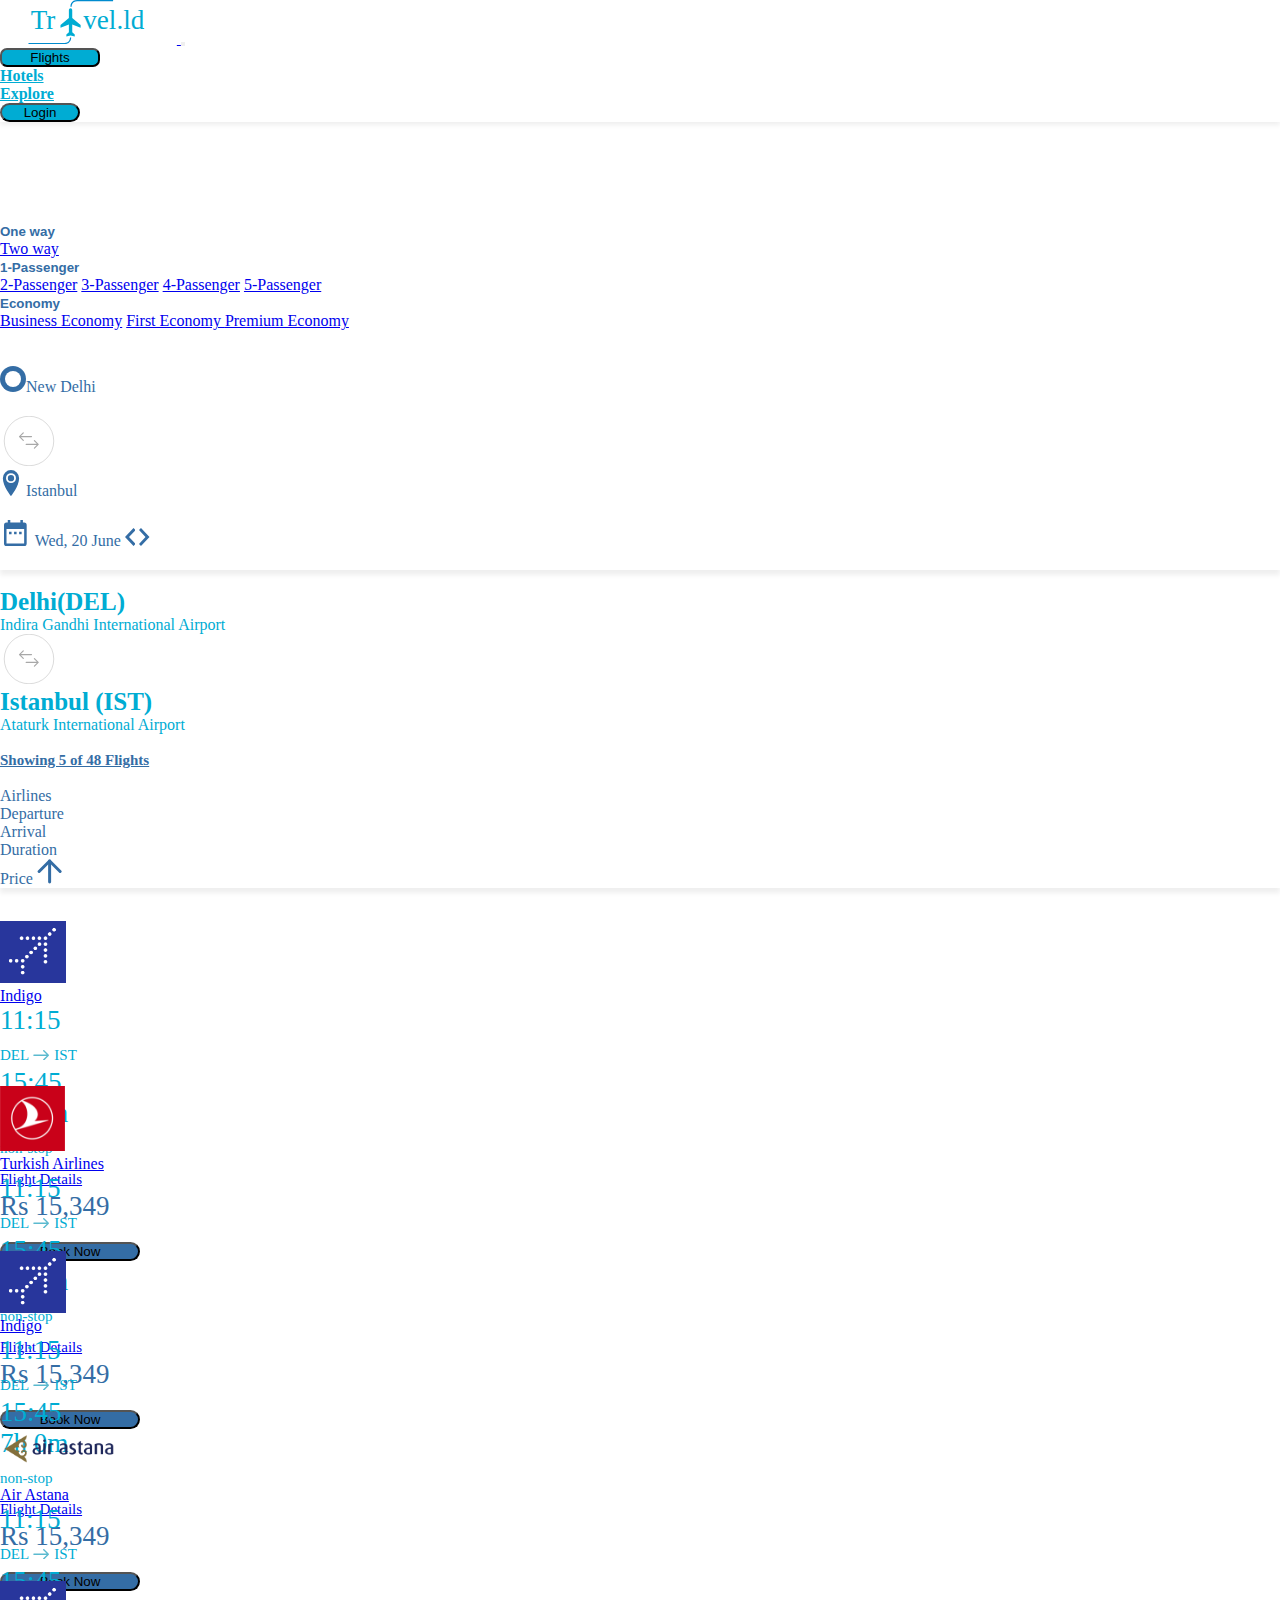
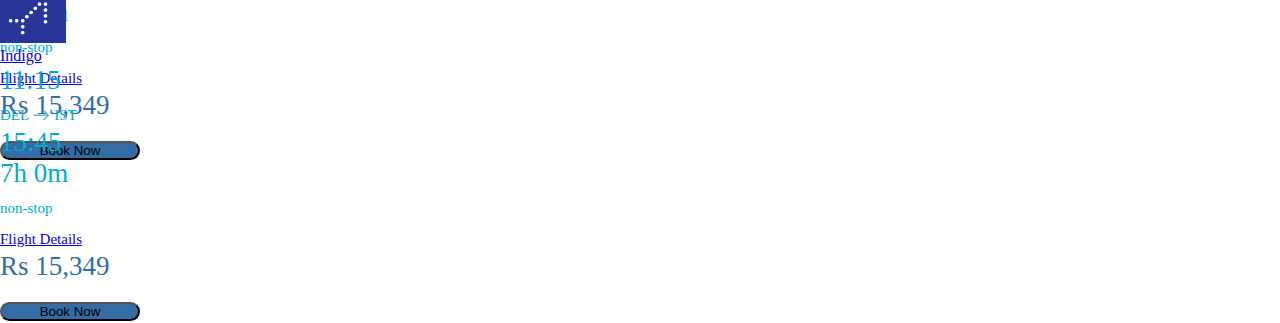
<file: index.html>
<!DOCTYPE html>
<html lang="en">
<head>
    <meta charset="UTF-8">
    <meta name="viewport" content="width=device-width, initial-scale=1.0">
    <title>Travel.ld</title>
    <link rel="stylesheet" href="Flights.css">
    <link rel="stylesheet" href="https://cdn.jsdelivr.net/npm/bootstrap@4.5.3/dist/css/bootstrap.min.css" integrity="sha384-TX8t27EcRE3e/ihU7zmQxVncDAy5uIKz4rEkgIXeMed4M0jlfIDPvg6uqKI2xXr2" crossorigin="anonymous">
</head>
<body>
    <!-- --------------------NAVBAR ------------------------------>
    <nav class="navbar navbar-expand-lg navbar-light fixed-top">
        <a class="navbar-brand" href="home.html"><svg xmlns="http://www.w3.org/2000/svg" width="176.843" height="44.158" viewBox="0 0 176.843 65.158">
            <g id="logo" transform="translate(-136.157 -25.811)">
              <path id="Icon_ionic-md-airplane" data-name="Icon ionic-md-airplane" d="M29.7,28.987V24.961L17.325,14.493V3.14C17.325,1.359,16.181,0,14.85,0s-2.475,1.359-2.475,3.14V14.493L0,24.961v4.026l12.375-4.831V35.59L8.663,38.73v3.14l6.188-1.61,6.188,1.61V38.73l-3.713-3.14V24.156Z" transform="translate(183.385 37.894)" fill="#00acd3"/>
              <text id="Tr" transform="translate(139.352 69.335)" fill="#00acd3" font-size="40" font-family="Roboto-Medium, Roboto" font-weight="500"><tspan x="0" y="0">Tr</tspan></text>
              <text id="vel.ld" transform="translate(217 69.335)" fill="#00acd3" font-size="40" font-family="Roboto-Medium, Roboto" font-weight="500"><tspan x="0" y="0">vel.ld</tspan></text>
              <path id="Path_2" data-name="Path 2" d="M62.077,0s.431,8.942-9.054,8.942H0" transform="translate(261.026 35.653) rotate(180)" fill="none" stroke="#008bce" stroke-width="1.8"/>
              <path id="Path_3" data-name="Path 3" d="M191.508,88.711s.431,8.942-9.054,8.942H129.431" transform="translate(6.727 -7.584)" fill="none" stroke="#008bce" stroke-width="1.8"/>
            </g>
          </svg>
          </a>
        <button class="navbar-toggler" type="button" data-toggle="collapse" data-target="#navbarNav" aria-controls="navbarNav" aria-expanded="false" aria-label="Toggle navigation">
              <span class="navbar-toggler-icon"></span>
            </button>
            <div class="collapse navbar-collapse" id="navbarNav">
              <ul class="navbar-nav ml-auto">
                <li class="nav-item">
                    <button type="button" class="btn btn-info active-btn mr-5">Flights</button>
                    <!-- <button class="nav-link active-btn btn-info btn">Flights</button> -->
                  </li>
                <li class="nav-item">
                  <a class="nav-link mr-4 navlinks" href="#">Hotels</a>
                </li>
                <li class="nav-item">
                  <a class="nav-link mr-4 navlinks" href="#">Explore</a>
                </li>
                <li class="nav-item">
                    <button type="button" class="btn btn-info login-link ">Login</button>
                    <!-- <a class="nav-link navlinks login-link" href="#">login</a> -->
                  </li>
              </ul>
            </div>
    </nav>
    <!---------------------CONTAINER ------------------------------->
    <div class="container">
    <!-----------------------HEADER -------------------------------->
        <div class="my_header">
            <div class="card head_card">
                <div class="card-body">
                    <!-- selector -->
                  <div class="selector">
                    <div class="btn-group">
                        <button type="button" class="btn btn-info dropdown-toggle mybtn" data-toggle="dropdown" aria-haspopup="true" aria-expanded="false">
                          One way
                        </button>
                        <div class="dropdown-menu">
                          <a class="dropdown-item" href="#">Two way </a>
                        </div>
                    </div>
                    <div class="btn-group">
                        <button type="button" class="btn btn-info dropdown-toggle mybtn" data-toggle="dropdown" aria-haspopup="true" aria-expanded="false">
                          1-Passenger
                        </button>
                        <div class="dropdown-menu">
                          <a class="dropdown-item" href="#">2-Passenger</a>
                          <a class="dropdown-item" href="#">3-Passenger</a>
                          <a class="dropdown-item" href="#">4-Passenger</a>
                          <a class="dropdown-item" href="#">5-Passenger</a>
                        </div>
                    </div>
                    <div class="btn-group">
                        <button type="button" class="btn btn-info dropdown-toggle mybtn" data-toggle="dropdown" aria-haspopup="true" aria-expanded="false">
                          Economy
                        </button>
                        <div class="dropdown-menu">
                          <a class="dropdown-item" href="#">Business Economy</a>
                          <a class="dropdown-item" href="#">First Economy </a>
                          <a class="dropdown-item" href="#">Premium Economy</a>
                        </div>
                    </div>
                    <br><br>
                  </div>
                  <!-- details -->
                  <div class="row">
                      <div class="col-lg-3 "><div class="card card-details"><p class="head_carditem">
                        <svg xmlns="http://www.w3.org/2000/svg" width="26" height="26" viewBox="0 0 26 26" class="ml-1">
                          <g id="location-init" transform="translate(-190 -307)">
                            <circle id="Ellipse_23" data-name="Ellipse 23" cx="13" cy="13" r="13" transform="translate(190 307)" fill="#346da5"/>
                            <circle id="Ellipse_24" data-name="Ellipse 24" cx="8" cy="8" r="8" transform="translate(195 312)" fill="#fff"/>
                          </g>
                        </svg><span class="ml-3 cities">New Delhi</span>
                        </p></div></div>
                      
                        <svg xmlns="http://www.w3.org/2000/svg" width="58" height="50" viewBox="0 0 98 98" >
                          <g id="icon-transit" transform="translate(-384 -620)">
                            <g id="Ellipse_2703" data-name="Ellipse 2703" transform="translate(384 620)" fill="#fff" stroke="#b7b7b7" stroke-width="1">
                              <circle cx="49" cy="49" r="49" stroke="none"/>
                              <circle cx="49" cy="49" r="48.5" fill="none"/>
                            </g>
                            <path id="Icon_ionic-ios-arrow-round-back" data-name="Icon ionic-ios-arrow-round-back" d="M17.216,11.581a1.169,1.169,0,0,1,.009,1.647l-5.432,5.45h20.7a1.163,1.163,0,0,1,0,2.327h-20.7l5.441,5.45a1.178,1.178,0,0,1-.009,1.647,1.159,1.159,0,0,1-1.638-.009L8.213,20.664h0a1.306,1.306,0,0,1-.242-.367,1.11,1.11,0,0,1-.089-.447,1.166,1.166,0,0,1,.331-.814l7.374-7.428A1.14,1.14,0,0,1,17.216,11.581Z" transform="translate(405.391 640.566)" fill="#a8a8a8"/>
                            <path id="Icon_ionic-ios-arrow-round-forward" data-name="Icon ionic-ios-arrow-round-forward" d="M24.305,11.581a1.169,1.169,0,0,0-.009,1.647l5.441,5.45H9.029a1.163,1.163,0,0,0,0,2.327h20.7l-5.441,5.45A1.178,1.178,0,0,0,24.3,28.1a1.159,1.159,0,0,0,1.638-.009l7.374-7.428h0a1.306,1.306,0,0,0,.242-.367,1.11,1.11,0,0,0,.089-.447,1.166,1.166,0,0,0-.331-.814l-7.374-7.428A1.14,1.14,0,0,0,24.305,11.581Z" transform="translate(418.496 655.839)" fill="#a8a8a8"/>
                          </g>
                        </svg>
                       
                      <div class="col-lg-3 "><div class="card card-details">
                          <p class="head_carditem"><svg xmlns="http://www.w3.org/2000/svg" width="21.976" height="26" viewBox="0 0 21.976 35.161" class="ml-1">
                            <path id="Icon_metro-location" data-name="Icon metro-location" d="M19.343,1.928A10.988,10.988,0,0,0,8.355,12.916c0,10.988,10.988,24.173,10.988,24.173S30.33,23.9,30.33,12.916A10.988,10.988,0,0,0,19.343,1.928Zm0,17.718a6.73,6.73,0,1,1,6.73-6.73A6.73,6.73,0,0,1,19.343,19.646Zm-4.258-6.73a4.258,4.258,0,1,1,4.258,4.258A4.258,4.258,0,0,1,15.085,12.916Z" transform="translate(-8.355 -1.928)" fill="#346da5"/>
                          </svg>
                          <span class="ml-3 cities">Istanbul</span></p>
                        </div></div>
                      <div class="col-lg-1 "></div>
                      <div class="col-lg-3 "><div class="card card-details"><p class="head_carditem"><svg xmlns="http://www.w3.org/2000/svg" width="30.681" height="26" viewBox="0 0 30.681 35.16" class="ml-1">
                        <path id="Icon_material-date-range" data-name="Icon material-date-range" d="M14.727,18.822H11.318v3.516h3.409Zm6.818,0H18.136v3.516h3.409Zm6.818,0H24.954v3.516h3.409ZM31.772,6.516h-1.7V3H26.658V6.516H13.022V3H9.613V6.516h-1.7a3.449,3.449,0,0,0-3.392,3.516L4.5,34.644A3.463,3.463,0,0,0,7.909,38.16H31.772a3.474,3.474,0,0,0,3.409-3.516V10.032A3.474,3.474,0,0,0,31.772,6.516Zm0,28.128H7.909V15.306H31.772Z" transform="translate(-4.5 -3)" fill="#346da5"/>
                      </svg>
                      <span class="ml-3 cities">Wed, 20 June</span><span class="ml-4">
                        <svg xmlns="http://www.w3.org/2000/svg" width="10.511" height="18" viewBox="0 0 10.511 18">
                          <path id="Icon_material-keyboard-arrow-left" data-name="Icon material-keyboard-arrow-left" d="M22.511,24.135l-6.5-6.885,6.5-6.885-2-2.115L12,17.25l8.511,9Z" transform="translate(-12 -8.25)" fill="#346da5"/>
                        </svg>
                        <svg xmlns="http://www.w3.org/2000/svg" width="10.511" height="18" viewBox="0 0 10.511 18">
                          <path id="Icon_material-keyboard-arrow-right" data-name="Icon material-keyboard-arrow-right" d="M12.885,24.51l6.5-6.885-6.5-6.885,2-2.115,8.511,9-8.511,9Z" transform="translate(-12.885 -8.625)" fill="#346da5"/>
                        </svg>
                        
                        </span></p>
                        </div></div>
                      <div class="col-lg-1 "></div>
                  </div>
                </div>
                
            </div><br>
            <!-- Flight Source and Destination -->
            <div class="row">
                <div class="col-lg-1"></div>
                <div class="col-lg-3"><span class="city">Delhi(DEL)</span><br><span class="subcity">Indira Gandhi International Airport</span>
                </div>
                <div class="col-lg-1"></div>
                <div class="col-lg-2"><svg xmlns="http://www.w3.org/2000/svg" width="58" height="50" viewBox="0 0 98 98" >
                    <g id="icon-transit" transform="translate(-384 -620)">
                      <g id="Ellipse_2703" data-name="Ellipse 2703" transform="translate(384 620)" fill="#fff" stroke="#b7b7b7" stroke-width="1">
                        <circle cx="49" cy="49" r="49" stroke="none"/>
                        <circle cx="49" cy="49" r="48.5" fill="none"/>
                      </g>
                      <path id="Icon_ionic-ios-arrow-round-back" data-name="Icon ionic-ios-arrow-round-back" d="M17.216,11.581a1.169,1.169,0,0,1,.009,1.647l-5.432,5.45h20.7a1.163,1.163,0,0,1,0,2.327h-20.7l5.441,5.45a1.178,1.178,0,0,1-.009,1.647,1.159,1.159,0,0,1-1.638-.009L8.213,20.664h0a1.306,1.306,0,0,1-.242-.367,1.11,1.11,0,0,1-.089-.447,1.166,1.166,0,0,1,.331-.814l7.374-7.428A1.14,1.14,0,0,1,17.216,11.581Z" transform="translate(405.391 640.566)" fill="#a8a8a8"/>
                      <path id="Icon_ionic-ios-arrow-round-forward" data-name="Icon ionic-ios-arrow-round-forward" d="M24.305,11.581a1.169,1.169,0,0,0-.009,1.647l5.441,5.45H9.029a1.163,1.163,0,0,0,0,2.327h20.7l-5.441,5.45A1.178,1.178,0,0,0,24.3,28.1a1.159,1.159,0,0,0,1.638-.009l7.374-7.428h0a1.306,1.306,0,0,0,.242-.367,1.11,1.11,0,0,0,.089-.447,1.166,1.166,0,0,0-.331-.814l-7.374-7.428A1.14,1.14,0,0,0,24.305,11.581Z" transform="translate(418.496 655.839)" fill="#a8a8a8"/>
                    </g>
                  </svg></div>
                <div class="col-lg-1"></div>
                <div class="col-lg-3"><span class="city">Istanbul (IST)</span ><br><span class="subcity">Ataturk International Airport</span>
                </div>
                <div class="col-lg-1"></div>
            </div>
        </div><br>
      
    <!--------------------- FLIGHT DETAILS  ------------------------->
        <div class="fight_details">
            <h5 class="show_flights">Showing 5 of 48 Flights</h5>
            <br>
            <div class="card head_card">
                <div class="card-body">
                    <div class="row">
                        <div class="col-lg-2 mini-nav">Airlines</div>
                        <div class="col-lg-2 mini-nav">Departure</div>
                        <div class="col-lg-2 mini-nav">Arrival</div>
                        <div class="col-lg-2 mini-nav">Duration</div>
                        <div class="col-lg-2"></div>
                        <div class="col-lg-2 mini-nav">Price
                            <svg xmlns="http://www.w3.org/2000/svg" width="25.243" height="25" viewBox="0 0 25.243 24" class="ml-1 mb-1">
                              <g id="Icon_feather-arrow-up" data-name="Icon feather-arrow-up" transform="translate(-5.379 -6)">
                                <path id="Path_715" data-name="Path 715" d="M18,28.5V7.5" fill="none" stroke="#346da5" stroke-linecap="round" stroke-linejoin="round" stroke-width="3"/>
                                <path id="Path_716" data-name="Path 716" d="M7.5,18,18,7.5,28.5,18" fill="none" stroke="#346da5" stroke-linecap="round" stroke-linejoin="round" stroke-width="3"/>
                              </g>
                            </svg>
                            </div>
                    </div>
                </div>
            </div>
            <br>
            <!-- Lists of Available Flights -->
            <div class="card flight-card">
                <div class="card-body">
                  <div class="row">
                      <div class="col-lg-2"><img src="./images/indigo.jpeg"><br><a href="#">Indigo</a></div>
                      <div class="col-lg-2"><p class="big-time">11:15<br><span class="small-time">DEL
                        <svg xmlns="http://www.w3.org/2000/svg" width="18.243" height="10.501" viewBox="0 0 20.243 13.501">
                          <path id="Icon_ionic-ios-arrow-round-forward" data-name="Icon ionic-ios-arrow-round-forward" d="M20.784,11.51a.919.919,0,0,0-.007,1.294l4.275,4.282H8.782a.914.914,0,0,0,0,1.828H25.045L20.77,23.2a.925.925,0,0,0,.007,1.294.91.91,0,0,0,1.287-.007l5.794-5.836h0a1.026,1.026,0,0,0,.19-.288.872.872,0,0,0,.07-.352.916.916,0,0,0-.26-.64l-5.794-5.836A.9.9,0,0,0,20.784,11.51Z" transform="translate(-7.875 -11.252)" fill="#5bbacf"/>
                        </svg>
                         IST</span></p></div>
                      <div class="col-lg-2"><p class="big-time">15:45</p></div>
                      <div class="col-lg-2"><p class="big-time">7h 0m<br><span class="small-time">non-stop</span> <br> <a href="#" class="small-time">Flight Details</a></p></div>
                      <div class="col-lg-2"></div>
                      <div class="col-lg-2"><p class="bigg-time">Rs 15,349 <br><button class="btn btn-primary submit_btn" type="submit">Book Now</button></p></div>                      
                  </div>
                </div>
            </div>
            <div class="card flight-card">
                <div class="card-body">
                    <div class="row">
                        <div class="col-lg-2"><img src="./images/flight2.jpeg"><br><a href="#">Turkish Airlines</a></div>
                        <div class="col-lg-2"><p class="big-time">11:15<br><span class="small-time">DEL
                          <svg xmlns="http://www.w3.org/2000/svg" width="18.243" height="10.501" viewBox="0 0 20.243 13.501">
                            <path id="Icon_ionic-ios-arrow-round-forward" data-name="Icon ionic-ios-arrow-round-forward" d="M20.784,11.51a.919.919,0,0,0-.007,1.294l4.275,4.282H8.782a.914.914,0,0,0,0,1.828H25.045L20.77,23.2a.925.925,0,0,0,.007,1.294.91.91,0,0,0,1.287-.007l5.794-5.836h0a1.026,1.026,0,0,0,.19-.288.872.872,0,0,0,.07-.352.916.916,0,0,0-.26-.64l-5.794-5.836A.9.9,0,0,0,20.784,11.51Z" transform="translate(-7.875 -11.252)" fill="#5bbacf"/>
                          </svg>
                           IST</span></p></div>
                        <div class="col-lg-2"><p class="big-time">15:45</p></div>
                        <div class="col-lg-2"><p class="big-time">7h 0m<br><span class="small-time">non-stop</span> <br> <a href="#" class="small-time">Flight Details</a></p></div>
                        <div class="col-lg-2"></div>
                        <div class="col-lg-2"><p class="bigg-time">Rs 15,349 <br><button class="btn btn-primary submit_btn" type="submit">Book Now</button></p></div>                      
                    </div>
                  </div>
                
            </div>
            <div class="card flight-card">
                <div class="card-body">
                    <div class="row">
                        <div class="col-lg-2"><img src="./images/indigo.jpeg"><br><a href="#">Indigo</a></div>
                        <div class="col-lg-2"><p class="big-time">11:15<br><span class="small-time">DEL
                          <svg xmlns="http://www.w3.org/2000/svg" width="18.243" height="10.501" viewBox="0 0 20.243 13.501">
                            <path id="Icon_ionic-ios-arrow-round-forward" data-name="Icon ionic-ios-arrow-round-forward" d="M20.784,11.51a.919.919,0,0,0-.007,1.294l4.275,4.282H8.782a.914.914,0,0,0,0,1.828H25.045L20.77,23.2a.925.925,0,0,0,.007,1.294.91.91,0,0,0,1.287-.007l5.794-5.836h0a1.026,1.026,0,0,0,.19-.288.872.872,0,0,0,.07-.352.916.916,0,0,0-.26-.64l-5.794-5.836A.9.9,0,0,0,20.784,11.51Z" transform="translate(-7.875 -11.252)" fill="#5bbacf"/>
                          </svg>
                           IST</span></p></div>
                        <div class="col-lg-2"><p class="big-time">15:45</p></div>
                        <div class="col-lg-2"><p class="big-time">7h 0m<br><span class="small-time">non-stop</span> <br> <a href="#" class="small-time">Flight Details</a></p></div>
                        <div class="col-lg-2"></div>
                        <div class="col-lg-2"><p class="bigg-time">Rs 15,349 <br><button class="btn btn-primary submit_btn" type="submit">Book Now</button></p></div>                      
                    </div>
                  </div>
            </div>
            <div class="card flight-card">
                <div class="card-body">
                    <div class="row">
                        <div class="col-lg-2"><img src="./images/3.jpeg"><br><a href="#">Air Astana</a></div>
                        <div class="col-lg-2"><p class="big-time">11:15<br><span class="small-time">DEL
                          <svg xmlns="http://www.w3.org/2000/svg" width="18.243" height="10.501" viewBox="0 0 20.243 13.501">
                            <path id="Icon_ionic-ios-arrow-round-forward" data-name="Icon ionic-ios-arrow-round-forward" d="M20.784,11.51a.919.919,0,0,0-.007,1.294l4.275,4.282H8.782a.914.914,0,0,0,0,1.828H25.045L20.77,23.2a.925.925,0,0,0,.007,1.294.91.91,0,0,0,1.287-.007l5.794-5.836h0a1.026,1.026,0,0,0,.19-.288.872.872,0,0,0,.07-.352.916.916,0,0,0-.26-.64l-5.794-5.836A.9.9,0,0,0,20.784,11.51Z" transform="translate(-7.875 -11.252)" fill="#5bbacf"/>
                          </svg>
                           IST</span></p></div>
                        <div class="col-lg-2"><p class="big-time">15:45</p></div>
                        <div class="col-lg-2"><p class="big-time">7h 0m<br><span class="small-time">non-stop</span> <br> <a href="#" class="small-time">Flight Details</a></p></div>
                        <div class="col-lg-2"></div>
                        <div class="col-lg-2"><p class="bigg-time">Rs 15,349 <br><button class="btn btn-primary submit_btn" type="submit">Book Now</button></p></div>                      
                    </div>
                  </div>
            </div>
            <div class="card flight-card">
                <div class="card-body">
                    <div class="row">
                        <div class="col-lg-2"><img src="./images/indigo.jpeg"><br><a href="#">Indigo</a></div>
                        <div class="col-lg-2"><p class="big-time">11:15<br><span class="small-time">DEL
                          <svg xmlns="http://www.w3.org/2000/svg" width="18.243" height="10.501" viewBox="0 0 20.243 13.501">
                            <path id="Icon_ionic-ios-arrow-round-forward" data-name="Icon ionic-ios-arrow-round-forward" d="M20.784,11.51a.919.919,0,0,0-.007,1.294l4.275,4.282H8.782a.914.914,0,0,0,0,1.828H25.045L20.77,23.2a.925.925,0,0,0,.007,1.294.91.91,0,0,0,1.287-.007l5.794-5.836h0a1.026,1.026,0,0,0,.19-.288.872.872,0,0,0,.07-.352.916.916,0,0,0-.26-.64l-5.794-5.836A.9.9,0,0,0,20.784,11.51Z" transform="translate(-7.875 -11.252)" fill="#5bbacf"/>
                          </svg>
                           IST</span></p></div>
                        <div class="col-lg-2"><p class="big-time">15:45</p></div>
                        <div class="col-lg-2"><p class="big-time">7h 0m<br><span class="small-time">non-stop</span> <br> <a href="#" class="small-time">Flight Details</a></p></div>
                        <div class="col-lg-2"></div>
                        <div class="col-lg-2"><p class="bigg-time">Rs 15,349 <br><button class="btn btn-primary submit_btn" type="submit">Book Now</button></p></div>                      
                    </div>
                  </div>
            </div>

        </div>
    </div>
    <script src="https://code.jquery.com/jquery-3.5.1.slim.min.js" integrity="sha384-DfXdz2htPH0lsSSs5nCTpuj/zy4C+OGpamoFVy38MVBnE+IbbVYUew+OrCXaRkfj" crossorigin="anonymous"></script>
    <script src="https://cdn.jsdelivr.net/npm/bootstrap@4.5.3/dist/js/bootstrap.bundle.min.js" integrity="sha384-ho+j7jyWK8fNQe+A12Hb8AhRq26LrZ/JpcUGGOn+Y7RsweNrtN/tE3MoK7ZeZDyx" crossorigin="anonymous"></script>
</body>
</html>
</file>
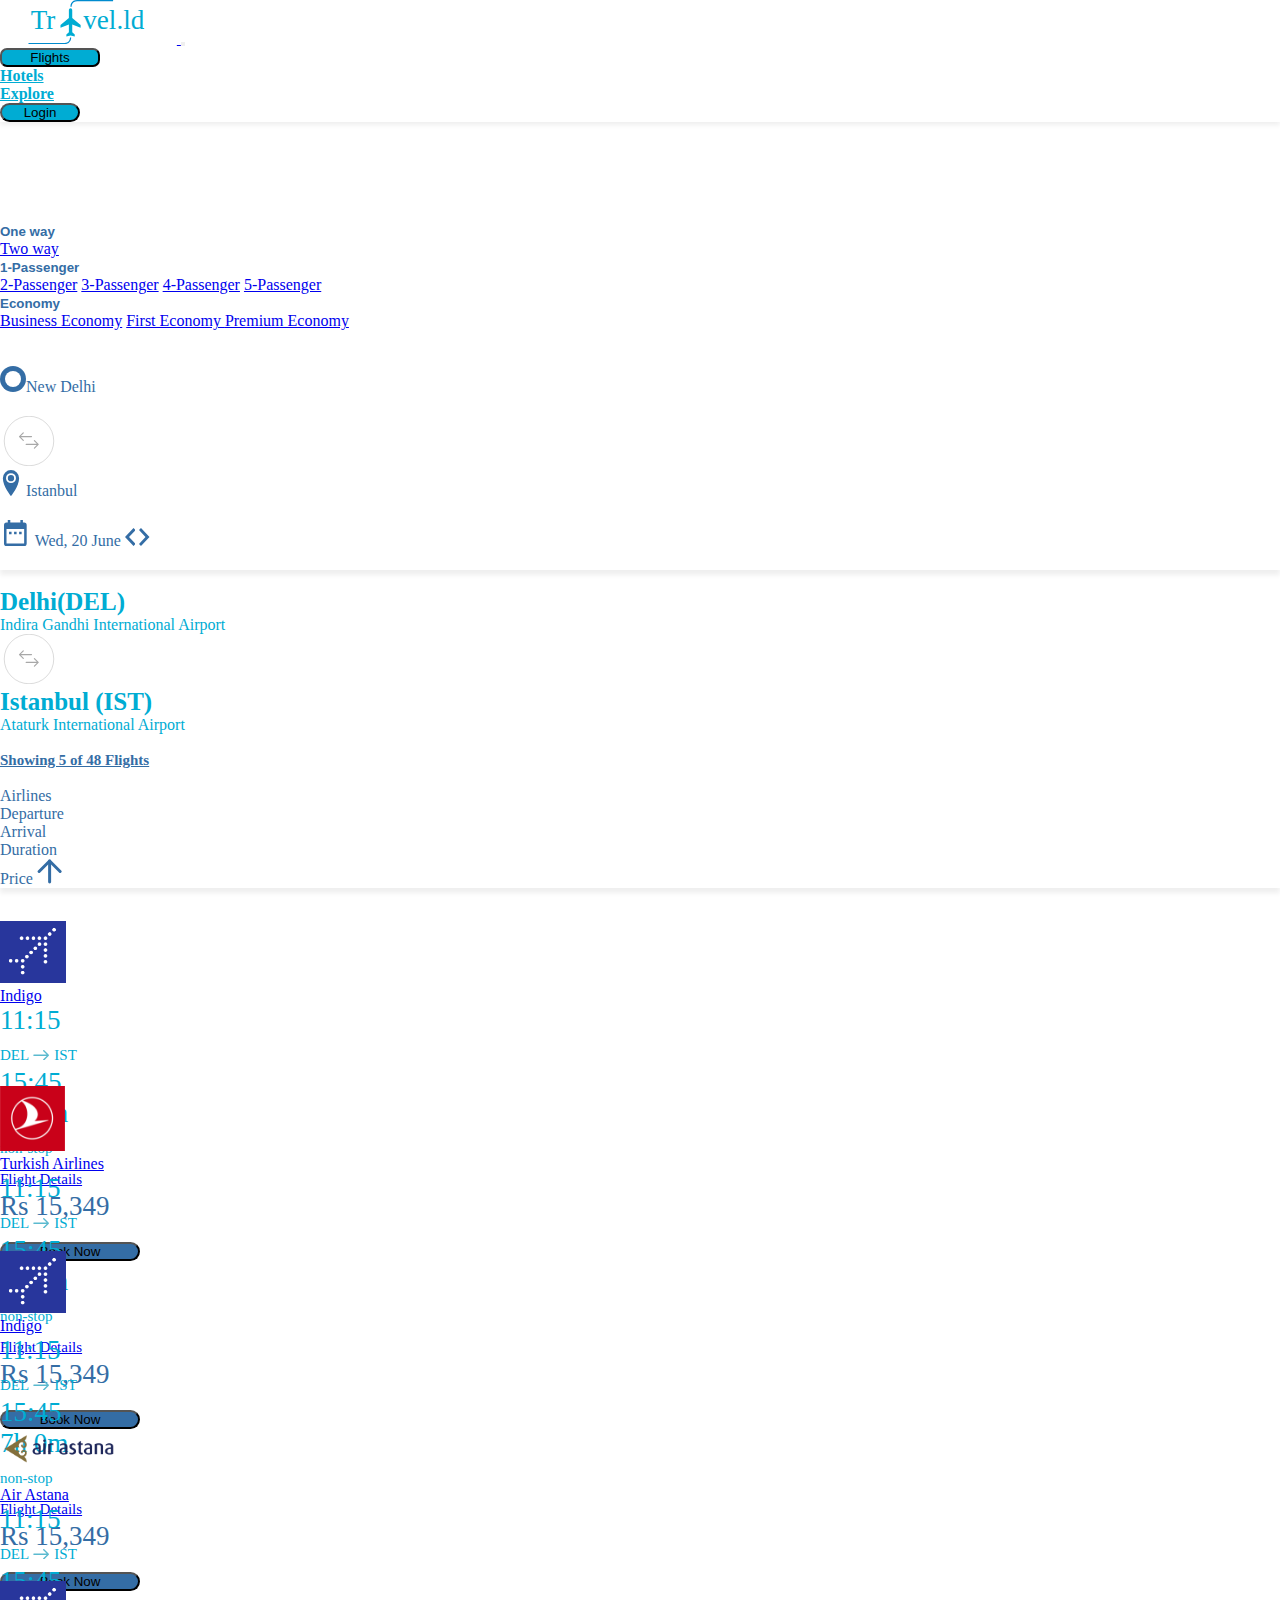
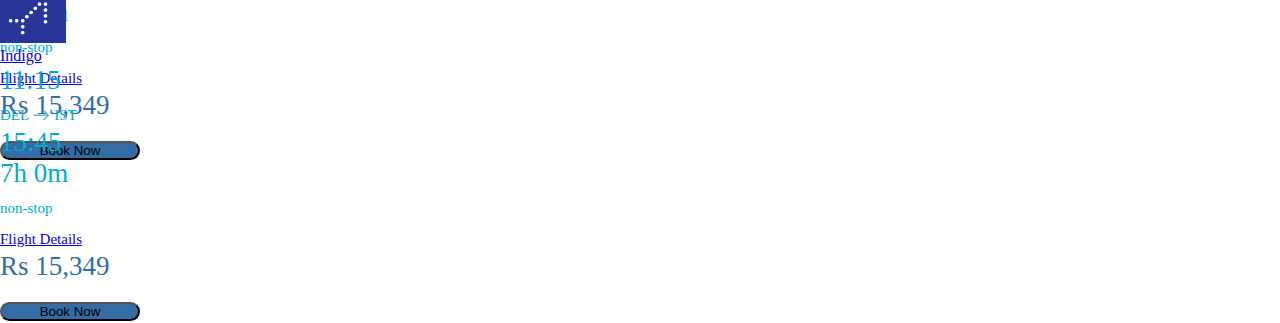
<file: Flights.html>
<!DOCTYPE html>
<html lang="en">
<head>
    <meta charset="UTF-8">
    <meta name="viewport" content="width=device-width, initial-scale=1.0">
    <title>Travel.ld</title>
    <link rel="stylesheet" href="Flights.css">
    <link rel="stylesheet" href="https://cdn.jsdelivr.net/npm/bootstrap@4.5.3/dist/css/bootstrap.min.css" integrity="sha384-TX8t27EcRE3e/ihU7zmQxVncDAy5uIKz4rEkgIXeMed4M0jlfIDPvg6uqKI2xXr2" crossorigin="anonymous">
</head>
<body>
    <!-- --------------------NAVBAR ------------------------------>
    <nav class="navbar navbar-expand-lg navbar-light fixed-top">
        <a class="navbar-brand" href="index.html"><svg xmlns="http://www.w3.org/2000/svg" width="176.843" height="44.158" viewBox="0 0 176.843 65.158">
            <g id="logo" transform="translate(-136.157 -25.811)">
              <path id="Icon_ionic-md-airplane" data-name="Icon ionic-md-airplane" d="M29.7,28.987V24.961L17.325,14.493V3.14C17.325,1.359,16.181,0,14.85,0s-2.475,1.359-2.475,3.14V14.493L0,24.961v4.026l12.375-4.831V35.59L8.663,38.73v3.14l6.188-1.61,6.188,1.61V38.73l-3.713-3.14V24.156Z" transform="translate(183.385 37.894)" fill="#00acd3"/>
              <text id="Tr" transform="translate(139.352 69.335)" fill="#00acd3" font-size="40" font-family="Roboto-Medium, Roboto" font-weight="500"><tspan x="0" y="0">Tr</tspan></text>
              <text id="vel.ld" transform="translate(217 69.335)" fill="#00acd3" font-size="40" font-family="Roboto-Medium, Roboto" font-weight="500"><tspan x="0" y="0">vel.ld</tspan></text>
              <path id="Path_2" data-name="Path 2" d="M62.077,0s.431,8.942-9.054,8.942H0" transform="translate(261.026 35.653) rotate(180)" fill="none" stroke="#008bce" stroke-width="1.8"/>
              <path id="Path_3" data-name="Path 3" d="M191.508,88.711s.431,8.942-9.054,8.942H129.431" transform="translate(6.727 -7.584)" fill="none" stroke="#008bce" stroke-width="1.8"/>
            </g>
          </svg>
          </a>
        <button class="navbar-toggler" type="button" data-toggle="collapse" data-target="#navbarNav" aria-controls="navbarNav" aria-expanded="false" aria-label="Toggle navigation">
              <span class="navbar-toggler-icon"></span>
            </button>
            <div class="collapse navbar-collapse" id="navbarNav">
              <ul class="navbar-nav ml-auto">
                <li class="nav-item">
                    <button type="button" class="btn btn-info active-btn mr-5">Flights</button>
                    <!-- <button class="nav-link active-btn btn-info btn">Flights</button> -->
                  </li>
                <li class="nav-item">
                  <a class="nav-link mr-4 navlinks" href="#">Hotels</a>
                </li>
                <li class="nav-item">
                  <a class="nav-link mr-4 navlinks" href="#">Explore</a>
                </li>
                <li class="nav-item">
                    <button type="button" class="btn btn-info login-link ">Login</button>
                    <!-- <a class="nav-link navlinks login-link" href="#">login</a> -->
                  </li>
              </ul>
            </div>
    </nav>
    <!---------------------CONTAINER ------------------------------->
    <div class="container">
    <!-----------------------HEADER -------------------------------->
        <div class="my_header">
            <div class="card head_card">
                <div class="card-body">
                    <!-- selector -->
                  <div class="selector">
                    <div class="btn-group">
                        <button type="button" class="btn btn-info dropdown-toggle mybtn" data-toggle="dropdown" aria-haspopup="true" aria-expanded="false">
                          One way
                        </button>
                        <div class="dropdown-menu">
                          <a class="dropdown-item" href="#">Two way </a>
                        </div>
                    </div>
                    <div class="btn-group">
                        <button type="button" class="btn btn-info dropdown-toggle mybtn" data-toggle="dropdown" aria-haspopup="true" aria-expanded="false">
                          1-Passenger
                        </button>
                        <div class="dropdown-menu">
                          <a class="dropdown-item" href="#">2-Passenger</a>
                          <a class="dropdown-item" href="#">3-Passenger</a>
                          <a class="dropdown-item" href="#">4-Passenger</a>
                          <a class="dropdown-item" href="#">5-Passenger</a>
                        </div>
                    </div>
                    <div class="btn-group">
                        <button type="button" class="btn btn-info dropdown-toggle mybtn" data-toggle="dropdown" aria-haspopup="true" aria-expanded="false">
                          Economy
                        </button>
                        <div class="dropdown-menu">
                          <a class="dropdown-item" href="#">Business Economy</a>
                          <a class="dropdown-item" href="#">First Economy </a>
                          <a class="dropdown-item" href="#">Premium Economy</a>
                        </div>
                    </div>
                    <br><br>
                  </div>
                  <!-- details -->
                  <div class="row">
                      <div class="col-lg-3 "><div class="card card-details"><p class="head_carditem">
                        <svg xmlns="http://www.w3.org/2000/svg" width="26" height="26" viewBox="0 0 26 26" class="ml-1">
                          <g id="location-init" transform="translate(-190 -307)">
                            <circle id="Ellipse_23" data-name="Ellipse 23" cx="13" cy="13" r="13" transform="translate(190 307)" fill="#346da5"/>
                            <circle id="Ellipse_24" data-name="Ellipse 24" cx="8" cy="8" r="8" transform="translate(195 312)" fill="#fff"/>
                          </g>
                        </svg><span class="ml-3 cities">New Delhi</span>
                        </p></div></div>
                      
                        <svg xmlns="http://www.w3.org/2000/svg" width="58" height="50" viewBox="0 0 98 98" >
                          <g id="icon-transit" transform="translate(-384 -620)">
                            <g id="Ellipse_2703" data-name="Ellipse 2703" transform="translate(384 620)" fill="#fff" stroke="#b7b7b7" stroke-width="1">
                              <circle cx="49" cy="49" r="49" stroke="none"/>
                              <circle cx="49" cy="49" r="48.5" fill="none"/>
                            </g>
                            <path id="Icon_ionic-ios-arrow-round-back" data-name="Icon ionic-ios-arrow-round-back" d="M17.216,11.581a1.169,1.169,0,0,1,.009,1.647l-5.432,5.45h20.7a1.163,1.163,0,0,1,0,2.327h-20.7l5.441,5.45a1.178,1.178,0,0,1-.009,1.647,1.159,1.159,0,0,1-1.638-.009L8.213,20.664h0a1.306,1.306,0,0,1-.242-.367,1.11,1.11,0,0,1-.089-.447,1.166,1.166,0,0,1,.331-.814l7.374-7.428A1.14,1.14,0,0,1,17.216,11.581Z" transform="translate(405.391 640.566)" fill="#a8a8a8"/>
                            <path id="Icon_ionic-ios-arrow-round-forward" data-name="Icon ionic-ios-arrow-round-forward" d="M24.305,11.581a1.169,1.169,0,0,0-.009,1.647l5.441,5.45H9.029a1.163,1.163,0,0,0,0,2.327h20.7l-5.441,5.45A1.178,1.178,0,0,0,24.3,28.1a1.159,1.159,0,0,0,1.638-.009l7.374-7.428h0a1.306,1.306,0,0,0,.242-.367,1.11,1.11,0,0,0,.089-.447,1.166,1.166,0,0,0-.331-.814l-7.374-7.428A1.14,1.14,0,0,0,24.305,11.581Z" transform="translate(418.496 655.839)" fill="#a8a8a8"/>
                          </g>
                        </svg>
                       
                      <div class="col-lg-3 "><div class="card card-details">
                          <p class="head_carditem"><svg xmlns="http://www.w3.org/2000/svg" width="21.976" height="26" viewBox="0 0 21.976 35.161" class="ml-1">
                            <path id="Icon_metro-location" data-name="Icon metro-location" d="M19.343,1.928A10.988,10.988,0,0,0,8.355,12.916c0,10.988,10.988,24.173,10.988,24.173S30.33,23.9,30.33,12.916A10.988,10.988,0,0,0,19.343,1.928Zm0,17.718a6.73,6.73,0,1,1,6.73-6.73A6.73,6.73,0,0,1,19.343,19.646Zm-4.258-6.73a4.258,4.258,0,1,1,4.258,4.258A4.258,4.258,0,0,1,15.085,12.916Z" transform="translate(-8.355 -1.928)" fill="#346da5"/>
                          </svg>
                          <span class="ml-3 cities">Istanbul</span></p>
                        </div></div>
                      <div class="col-lg-1 "></div>
                      <div class="col-lg-3 "><div class="card card-details"><p class="head_carditem"><svg xmlns="http://www.w3.org/2000/svg" width="30.681" height="26" viewBox="0 0 30.681 35.16" class="ml-1">
                        <path id="Icon_material-date-range" data-name="Icon material-date-range" d="M14.727,18.822H11.318v3.516h3.409Zm6.818,0H18.136v3.516h3.409Zm6.818,0H24.954v3.516h3.409ZM31.772,6.516h-1.7V3H26.658V6.516H13.022V3H9.613V6.516h-1.7a3.449,3.449,0,0,0-3.392,3.516L4.5,34.644A3.463,3.463,0,0,0,7.909,38.16H31.772a3.474,3.474,0,0,0,3.409-3.516V10.032A3.474,3.474,0,0,0,31.772,6.516Zm0,28.128H7.909V15.306H31.772Z" transform="translate(-4.5 -3)" fill="#346da5"/>
                      </svg>
                      <span class="ml-3 cities">Wed, 20 June</span><span class="ml-4">
                        <svg xmlns="http://www.w3.org/2000/svg" width="10.511" height="18" viewBox="0 0 10.511 18">
                          <path id="Icon_material-keyboard-arrow-left" data-name="Icon material-keyboard-arrow-left" d="M22.511,24.135l-6.5-6.885,6.5-6.885-2-2.115L12,17.25l8.511,9Z" transform="translate(-12 -8.25)" fill="#346da5"/>
                        </svg>
                        <svg xmlns="http://www.w3.org/2000/svg" width="10.511" height="18" viewBox="0 0 10.511 18">
                          <path id="Icon_material-keyboard-arrow-right" data-name="Icon material-keyboard-arrow-right" d="M12.885,24.51l6.5-6.885-6.5-6.885,2-2.115,8.511,9-8.511,9Z" transform="translate(-12.885 -8.625)" fill="#346da5"/>
                        </svg>
                        
                        </span></p>
                        </div></div>
                      <div class="col-lg-1 "></div>
                  </div>
                </div>
                
            </div><br>
            <!-- Flight Source and Destination -->
            <div class="row">
                <div class="col-lg-1"></div>
                <div class="col-lg-3"><span class="city">Delhi(DEL)</span><br><span class="subcity">Indira Gandhi International Airport</span>
                </div>
                <div class="col-lg-1"></div>
                <div class="col-lg-2"><svg xmlns="http://www.w3.org/2000/svg" width="58" height="50" viewBox="0 0 98 98" >
                    <g id="icon-transit" transform="translate(-384 -620)">
                      <g id="Ellipse_2703" data-name="Ellipse 2703" transform="translate(384 620)" fill="#fff" stroke="#b7b7b7" stroke-width="1">
                        <circle cx="49" cy="49" r="49" stroke="none"/>
                        <circle cx="49" cy="49" r="48.5" fill="none"/>
                      </g>
                      <path id="Icon_ionic-ios-arrow-round-back" data-name="Icon ionic-ios-arrow-round-back" d="M17.216,11.581a1.169,1.169,0,0,1,.009,1.647l-5.432,5.45h20.7a1.163,1.163,0,0,1,0,2.327h-20.7l5.441,5.45a1.178,1.178,0,0,1-.009,1.647,1.159,1.159,0,0,1-1.638-.009L8.213,20.664h0a1.306,1.306,0,0,1-.242-.367,1.11,1.11,0,0,1-.089-.447,1.166,1.166,0,0,1,.331-.814l7.374-7.428A1.14,1.14,0,0,1,17.216,11.581Z" transform="translate(405.391 640.566)" fill="#a8a8a8"/>
                      <path id="Icon_ionic-ios-arrow-round-forward" data-name="Icon ionic-ios-arrow-round-forward" d="M24.305,11.581a1.169,1.169,0,0,0-.009,1.647l5.441,5.45H9.029a1.163,1.163,0,0,0,0,2.327h20.7l-5.441,5.45A1.178,1.178,0,0,0,24.3,28.1a1.159,1.159,0,0,0,1.638-.009l7.374-7.428h0a1.306,1.306,0,0,0,.242-.367,1.11,1.11,0,0,0,.089-.447,1.166,1.166,0,0,0-.331-.814l-7.374-7.428A1.14,1.14,0,0,0,24.305,11.581Z" transform="translate(418.496 655.839)" fill="#a8a8a8"/>
                    </g>
                  </svg></div>
                <div class="col-lg-1"></div>
                <div class="col-lg-3"><span class="city">Istanbul (IST)</span ><br><span class="subcity">Ataturk International Airport</span>
                </div>
                <div class="col-lg-1"></div>
            </div>
        </div><br>
      
    <!--------------------- FLIGHT DETAILS  ------------------------->
        <div class="fight_details">
            <h5 class="show_flights">Showing 5 of 48 Flights</h5>
            <br>
            <div class="card head_card">
                <div class="card-body">
                    <div class="row">
                        <div class="col-lg-2 mini-nav">Airlines</div>
                        <div class="col-lg-2 mini-nav">Departure</div>
                        <div class="col-lg-2 mini-nav">Arrival</div>
                        <div class="col-lg-2 mini-nav">Duration</div>
                        <div class="col-lg-2"></div>
                        <div class="col-lg-2 mini-nav">Price
                            <svg xmlns="http://www.w3.org/2000/svg" width="25.243" height="25" viewBox="0 0 25.243 24" class="ml-1 mb-1">
                              <g id="Icon_feather-arrow-up" data-name="Icon feather-arrow-up" transform="translate(-5.379 -6)">
                                <path id="Path_715" data-name="Path 715" d="M18,28.5V7.5" fill="none" stroke="#346da5" stroke-linecap="round" stroke-linejoin="round" stroke-width="3"/>
                                <path id="Path_716" data-name="Path 716" d="M7.5,18,18,7.5,28.5,18" fill="none" stroke="#346da5" stroke-linecap="round" stroke-linejoin="round" stroke-width="3"/>
                              </g>
                            </svg>
                            </div>
                    </div>
                </div>
            </div>
            <br>
            <!-- Lists of Available Flights -->
            <div class="card flight-card">
                <div class="card-body">
                  <div class="row">
                      <div class="col-lg-2"><img src="./images/indigo.jpeg"><br><a href="#">Indigo</a></div>
                      <div class="col-lg-2"><p class="big-time">11:15<br><span class="small-time">DEL
                        <svg xmlns="http://www.w3.org/2000/svg" width="18.243" height="10.501" viewBox="0 0 20.243 13.501">
                          <path id="Icon_ionic-ios-arrow-round-forward" data-name="Icon ionic-ios-arrow-round-forward" d="M20.784,11.51a.919.919,0,0,0-.007,1.294l4.275,4.282H8.782a.914.914,0,0,0,0,1.828H25.045L20.77,23.2a.925.925,0,0,0,.007,1.294.91.91,0,0,0,1.287-.007l5.794-5.836h0a1.026,1.026,0,0,0,.19-.288.872.872,0,0,0,.07-.352.916.916,0,0,0-.26-.64l-5.794-5.836A.9.9,0,0,0,20.784,11.51Z" transform="translate(-7.875 -11.252)" fill="#5bbacf"/>
                        </svg>
                         IST</span></p></div>
                      <div class="col-lg-2"><p class="big-time">15:45</p></div>
                      <div class="col-lg-2"><p class="big-time">7h 0m<br><span class="small-time">non-stop</span> <br> <a href="#" class="small-time">Flight Details</a></p></div>
                      <div class="col-lg-2"></div>
                      <div class="col-lg-2"><p class="bigg-time">Rs 15,349 <br><button class="btn btn-primary submit_btn" type="submit">Book Now</button></p></div>                      
                  </div>
                </div>
            </div>
            <div class="card flight-card">
                <div class="card-body">
                    <div class="row">
                        <div class="col-lg-2"><img src="./images/flight2.jpeg"><br><a href="#">Turkish Airlines</a></div>
                        <div class="col-lg-2"><p class="big-time">11:15<br><span class="small-time">DEL
                          <svg xmlns="http://www.w3.org/2000/svg" width="18.243" height="10.501" viewBox="0 0 20.243 13.501">
                            <path id="Icon_ionic-ios-arrow-round-forward" data-name="Icon ionic-ios-arrow-round-forward" d="M20.784,11.51a.919.919,0,0,0-.007,1.294l4.275,4.282H8.782a.914.914,0,0,0,0,1.828H25.045L20.77,23.2a.925.925,0,0,0,.007,1.294.91.91,0,0,0,1.287-.007l5.794-5.836h0a1.026,1.026,0,0,0,.19-.288.872.872,0,0,0,.07-.352.916.916,0,0,0-.26-.64l-5.794-5.836A.9.9,0,0,0,20.784,11.51Z" transform="translate(-7.875 -11.252)" fill="#5bbacf"/>
                          </svg>
                           IST</span></p></div>
                        <div class="col-lg-2"><p class="big-time">15:45</p></div>
                        <div class="col-lg-2"><p class="big-time">7h 0m<br><span class="small-time">non-stop</span> <br> <a href="#" class="small-time">Flight Details</a></p></div>
                        <div class="col-lg-2"></div>
                        <div class="col-lg-2"><p class="bigg-time">Rs 15,349 <br><button class="btn btn-primary submit_btn" type="submit">Book Now</button></p></div>                      
                    </div>
                  </div>
                
            </div>
            <div class="card flight-card">
                <div class="card-body">
                    <div class="row">
                        <div class="col-lg-2"><img src="./images/indigo.jpeg"><br><a href="#">Indigo</a></div>
                        <div class="col-lg-2"><p class="big-time">11:15<br><span class="small-time">DEL
                          <svg xmlns="http://www.w3.org/2000/svg" width="18.243" height="10.501" viewBox="0 0 20.243 13.501">
                            <path id="Icon_ionic-ios-arrow-round-forward" data-name="Icon ionic-ios-arrow-round-forward" d="M20.784,11.51a.919.919,0,0,0-.007,1.294l4.275,4.282H8.782a.914.914,0,0,0,0,1.828H25.045L20.77,23.2a.925.925,0,0,0,.007,1.294.91.91,0,0,0,1.287-.007l5.794-5.836h0a1.026,1.026,0,0,0,.19-.288.872.872,0,0,0,.07-.352.916.916,0,0,0-.26-.64l-5.794-5.836A.9.9,0,0,0,20.784,11.51Z" transform="translate(-7.875 -11.252)" fill="#5bbacf"/>
                          </svg>
                           IST</span></p></div>
                        <div class="col-lg-2"><p class="big-time">15:45</p></div>
                        <div class="col-lg-2"><p class="big-time">7h 0m<br><span class="small-time">non-stop</span> <br> <a href="#" class="small-time">Flight Details</a></p></div>
                        <div class="col-lg-2"></div>
                        <div class="col-lg-2"><p class="bigg-time">Rs 15,349 <br><button class="btn btn-primary submit_btn" type="submit">Book Now</button></p></div>                      
                    </div>
                  </div>
            </div>
            <div class="card flight-card">
                <div class="card-body">
                    <div class="row">
                        <div class="col-lg-2"><img src="./images/3.jpeg"><br><a href="#">Air Astana</a></div>
                        <div class="col-lg-2"><p class="big-time">11:15<br><span class="small-time">DEL
                          <svg xmlns="http://www.w3.org/2000/svg" width="18.243" height="10.501" viewBox="0 0 20.243 13.501">
                            <path id="Icon_ionic-ios-arrow-round-forward" data-name="Icon ionic-ios-arrow-round-forward" d="M20.784,11.51a.919.919,0,0,0-.007,1.294l4.275,4.282H8.782a.914.914,0,0,0,0,1.828H25.045L20.77,23.2a.925.925,0,0,0,.007,1.294.91.91,0,0,0,1.287-.007l5.794-5.836h0a1.026,1.026,0,0,0,.19-.288.872.872,0,0,0,.07-.352.916.916,0,0,0-.26-.64l-5.794-5.836A.9.9,0,0,0,20.784,11.51Z" transform="translate(-7.875 -11.252)" fill="#5bbacf"/>
                          </svg>
                           IST</span></p></div>
                        <div class="col-lg-2"><p class="big-time">15:45</p></div>
                        <div class="col-lg-2"><p class="big-time">7h 0m<br><span class="small-time">non-stop</span> <br> <a href="#" class="small-time">Flight Details</a></p></div>
                        <div class="col-lg-2"></div>
                        <div class="col-lg-2"><p class="bigg-time">Rs 15,349 <br><button class="btn btn-primary submit_btn" type="submit">Book Now</button></p></div>                      
                    </div>
                  </div>
            </div>
            <div class="card flight-card">
                <div class="card-body">
                    <div class="row">
                        <div class="col-lg-2"><img src="./images/indigo.jpeg"><br><a href="#">Indigo</a></div>
                        <div class="col-lg-2"><p class="big-time">11:15<br><span class="small-time">DEL
                          <svg xmlns="http://www.w3.org/2000/svg" width="18.243" height="10.501" viewBox="0 0 20.243 13.501">
                            <path id="Icon_ionic-ios-arrow-round-forward" data-name="Icon ionic-ios-arrow-round-forward" d="M20.784,11.51a.919.919,0,0,0-.007,1.294l4.275,4.282H8.782a.914.914,0,0,0,0,1.828H25.045L20.77,23.2a.925.925,0,0,0,.007,1.294.91.91,0,0,0,1.287-.007l5.794-5.836h0a1.026,1.026,0,0,0,.19-.288.872.872,0,0,0,.07-.352.916.916,0,0,0-.26-.64l-5.794-5.836A.9.9,0,0,0,20.784,11.51Z" transform="translate(-7.875 -11.252)" fill="#5bbacf"/>
                          </svg>
                           IST</span></p></div>
                        <div class="col-lg-2"><p class="big-time">15:45</p></div>
                        <div class="col-lg-2"><p class="big-time">7h 0m<br><span class="small-time">non-stop</span> <br> <a href="#" class="small-time">Flight Details</a></p></div>
                        <div class="col-lg-2"></div>
                        <div class="col-lg-2"><p class="bigg-time">Rs 15,349 <br><button class="btn btn-primary submit_btn" type="submit">Book Now</button></p></div>                      
                    </div>
                  </div>
            </div>

        </div>
    </div>
    <script src="https://code.jquery.com/jquery-3.5.1.slim.min.js" integrity="sha384-DfXdz2htPH0lsSSs5nCTpuj/zy4C+OGpamoFVy38MVBnE+IbbVYUew+OrCXaRkfj" crossorigin="anonymous"></script>
    <script src="https://cdn.jsdelivr.net/npm/bootstrap@4.5.3/dist/js/bootstrap.bundle.min.js" integrity="sha384-ho+j7jyWK8fNQe+A12Hb8AhRq26LrZ/JpcUGGOn+Y7RsweNrtN/tE3MoK7ZeZDyx" crossorigin="anonymous"></script>
</body>
</html>
</file>
<file: Flights.css>
*{
    margin:0;
    padding:0;
}
.navbar{
    background-color: white;
    box-shadow: 0 3px 5px #efefef;

}
.my_header{
    margin-top: 100px;
}
.head_card{
    background-color: white;
    box-shadow: 0 5px 5px #efefef;
    border-color: white!important;

}
.card .card-details{
  height:50px;
}
.head_carditem{
    margin: auto 0;
}
.flight-card{
    margin-top: 15px;
    height:150px;
}
.active-btn{
    border-radius: 7px!important;
    width:100px!important;
}
.navlinks{
    color: #00ACD3!important;
    font-weight: 600;
}
.login-link{
    border-radius: 40px!important;
    width:80px!important;
}
.btn-info{
    background-color:#00ACD3!important;
}
.mybtn{
    background-color:transparent!important;
    color:#346DA5!important;
    font-weight: 600!important;
    border:none!important;
}
.cities{
    color:#346DA5!important;
    font-weight: 500!important;
}
.city{
    color: #00ACD3;
    font-weight: 600;
    font-size: 25px;
}
.subcity{
    color: #00ACD3;
}
.show_flights{
    color:#346DA5;
    font-size: 15px!important;
    text-decoration: underline!important;
}
.mini-nav{
    color:#346DA5!important;
    font-weight: 500!important;
}
.submit_btn{
    background-color:#346DA5!important;
    border-radius: 40px!important;
    margin-top: 20px;
    width:140px!important;

}
.big-time{
    color: #00ACD3;
    font-size: 27px;
}
.small-time{
    font-size: 15px!important;
}
.bigg-time{
    color:#346DA5;
    font-size: 27px;
    font-weight: 500;
}
</file>
